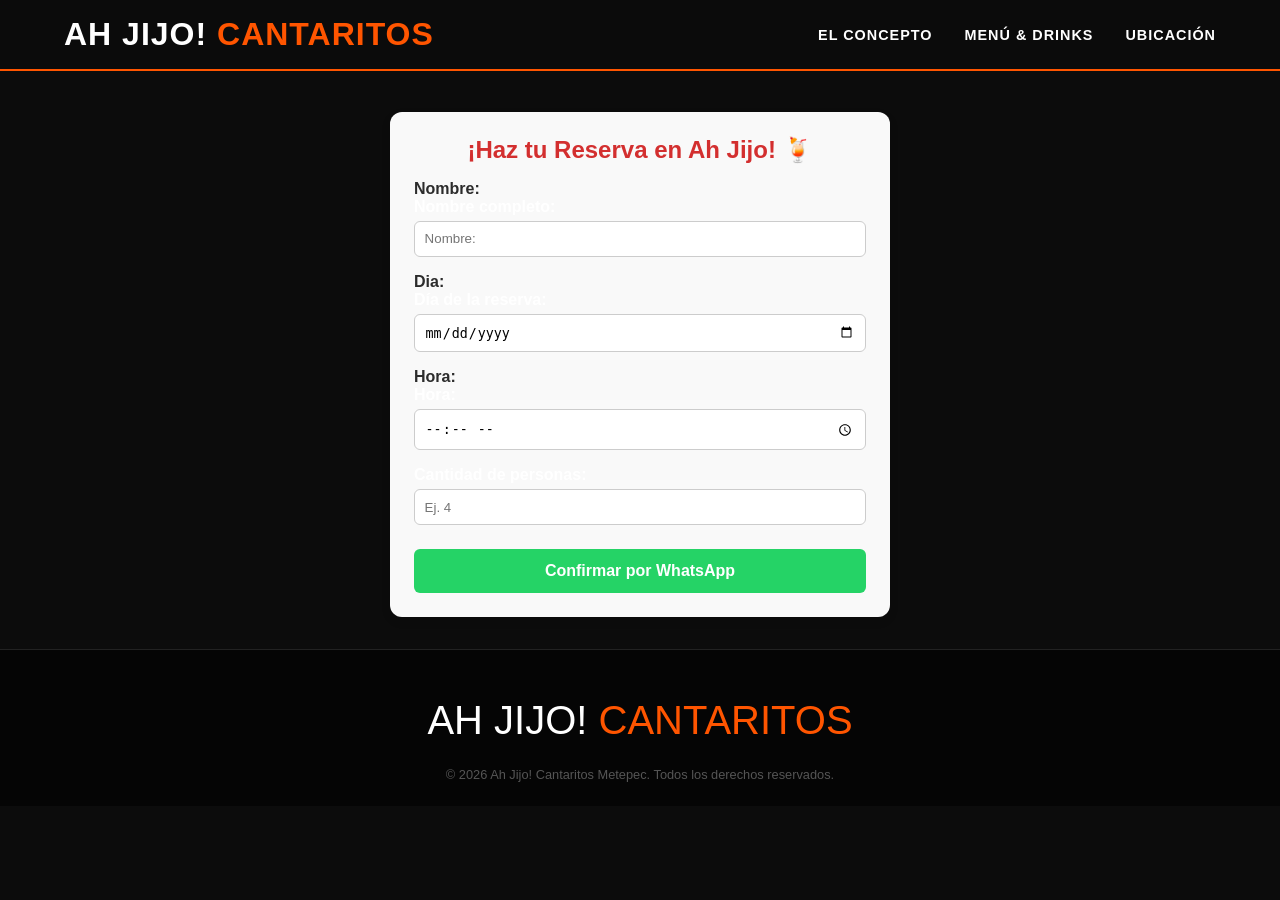
<file: reservas.html>
<!DOCTYPE html>
<html lang="es">
<head>
    <meta charset="UTF-8">
    <meta name="viewport" content="width=device-width, initial-scale=1.0">
    <title>Ah Jijo! Cantaritos Metepec | Los Más Chidos</title>
    <!-- Google Fonts: Oswald y Montserrat para estilo Urbano/Industrial -->
    <link rel="preconnect" href="https://fonts.googleapis.com">
    <link rel="preconnect" href="https://fonts.gstatic.com" crossorigin>
    <link href="styles.css" rel="stylesheet">
    

</head>
<body>

    <!-- NAVEGACIÓN PRINCIPAL -->
    <header>
        <div class="logo">AH JIJO! <span>CANTARITOS</span></div>
        <nav>
            <ul>
                <li><a href="#concepto">El Concepto</a></li>
                <li><a href="#menu">Menú & Drinks</a></li>
                <li><a href="#ubicacion">Ubicación</a></li>
            </ul>
        </nav>
    </header>


    <!-- Sección de Reserva Ah Jijo -->
<section id="reserva-ah-jijo" style="max-width: 500px; margin: 2rem auto; margin-top: 7rem; padding: 1.5rem; border-radius: 12px; background-color: #f9f9f9; box-shadow: 0 4px 10px rgba(0,0,0,0.1); font-family: sans-serif;">
  <h2 style="text-align: center; color: #d32f2f; margin-bottom: 1rem;">¡Haz tu Reserva en Ah Jijo! 🍹</h2>
  
  <form id="formReserva" onsubmit="enviarReservaWhatsApp(event)" style="display: flex; flex-direction: column; gap: 1rem;">
    <div>
        <h4 style="color:rgb(44, 44, 44)">Nombre:</h4>
      <label for="nombre" style="font-weight: bold; display: block; margin-bottom: 0.3rem;">Nombre completo:</label>
      <input type="text" id="nombre" required placeholder="Nombre:" style="width: 100%; padding: 0.6rem; border: 1px solid #ccc; border-radius: 6px; box-sizing: border-box;">
    </div>

    <div>
       <h4 style="color: rgb(44, 44, 44);">Dia:</h4>
      <label for="dia" style="font-weight: bold; display: block; margin-bottom: 0.3rem;">Día de la reserva:</label>
      <input type="date" id="dia" required style="width: 100%; padding: 0.6rem; border: 1px solid #ccc; border-radius: 6px; box-sizing: border-box;">
    </div>

    <div>
         <h4 style="color: rgb(44, 44, 44);">Hora:</h4>
      <label for="hora" style="font-weight: bold; display: block; margin-bottom: 0.3rem;">Hora:</label>
      <input type="time" id="hora" required style="width: 100%; padding: 0.6rem; border: 1px solid #ccc; border-radius: 6px; box-sizing: border-box;">
    </div>

    <div>
      <label for="personas" style="font-weight: bold; display: block; margin-bottom: 0.3rem;">Cantidad de personas:</label>
      <input type="number" id="personas" min="1" max="50" required placeholder="Ej. 4" style="width: 100%; padding: 0.6rem; border: 1px solid #ccc; border-radius: 6px; box-sizing: border-box;">
    </div>

    <button type="submit" style="background-color: #25D366; color: white; border: none; padding: 0.8rem; border-radius: 6px; font-weight: bold; font-size: 1rem; cursor: pointer; display: flex; align-items: center; justify-content: center; gap: 0.5rem; margin-top: 0.5rem;">
      Confirmar por WhatsApp
    </button>
  </form>
</section>

<script>
function enviarReservaWhatsApp(event) {
  event.preventDefault();

  // Cambia este número por el número de WhatsApp de "Ah Jijo" con su código de país (ej. 521234567890 para México)
  const telefonoAhJijo = "527226475246";

  const nombre = document.getElementById('nombre').value;
  const dia = document.getElementById('dia').value;
  const hora = document.getElementById('hora').value;
  const personas = document.getElementById('personas').value;

  // Construcción del mensaje predefinido
  const mensaje = `¡Hola Ah Jijo! Quisiera hacer una reservación.
• A nombre de ${nombre},
• para el dia ${dia},
• a las ${hora},
• la cantidad de personas es: ${personas}`;

  // Codificar el texto para URL
  const mensajeUrl = encodeURIComponent(mensaje);

  // Redirección a la API de WhatsApp
  window.open(`https://api.whatsapp.com/send?phone=${telefonoAhJijo}&text=${mensajeUrl}`, '_blank');
}
</script>

    <!-- FOOTER -->
    <footer>
        <div class="footer-logo">AH JIJO! <span>CANTARITOS</span></div>
        <p class="copyright">&copy; 2026 Ah Jijo! Cantaritos Metepec. Todos los derechos reservados.</p>
    </footer>

    <script src="script.js"></script>

</body>
</html>
</file>
<file: styles.css>
/* --- VARIABLES DE ESTILO LA TROMPERÍA X AH JIJO! --- */
        :root {
            --bg-dark: #0c0c0c;
            --bg-card: #181818;
            --primary-orange: #ff5500;
            --secondary-orange: #f76015;
            --primary-red: #e60012;
            --text-light: #ffffff;
            --text-muted: #aaaaaa;
            --font-title: 'Oswald', sans-serif;
            --font-body: 'Montserrat', sans-serif;
        }

        * {
            margin: 0;
            padding: 0;
            box-sizing: border-box;
        }

        body {
            background-color: var(--bg-dark);
            color: var(--text-light);
            font-family: var(--font-body);
            overflow-x: hidden;
        }

        /* --- HEADER Y NAVEGACIÓN --- */
        header {
            position: fixed;
            top: 0;
            left: 0;
            width: 100%;
            display: flex;
            justify-content: space-between;
            align-items: center;
            padding: 1rem 5%;
            background: rgba(12, 12, 12, 0.95);
            backdrop-filter: blur(10px);
            border-bottom: 2px solid var(--primary-orange);
            z-index: 1000;
        }

        .logo {
            font-family: var(--font-title);
            font-size: 2rem;
            font-weight: 900;
            text-transform: uppercase;
            color: var(--text-light);
            letter-spacing: 1px;
        }

        .logo span {
            color: var(--primary-orange);
        }

        nav ul {
            display: flex;
            list-style: none;
            gap: 2rem;
        }

        nav a {
            color: var(--text-light);
            text-decoration: none;
            font-weight: 700;
            text-transform: uppercase;
            font-size: 0.9rem;
            letter-spacing: 1px;
            transition: color 0.3s ease;
        }

        nav a:hover {
            color: var(--primary-orange);
        }

        .btn-cta {
            background: linear-gradient(45deg, var(--primary-orange), var(--primary-red));
            color: var(--text-light);
            padding: 0.6rem 1.4rem;
            border-radius: 4px;
            text-decoration: none;
            font-weight: 900;
            text-transform: uppercase;
            font-size: 0.85rem;
            letter-spacing: 1px;
            box-shadow: 0 0 15px rgba(255, 85, 0, 0.4);
            transition: transform 0.2s, box-shadow 0.2s;
        }

        .btn-cta:hover {
            transform: scale(1.05);
            box-shadow: 0 0 25px rgba(255, 85, 0, 0.7);
        }

        /* --- HERO SECTION --- */
        .hero {
            
            height: 100vh;
            background: linear-gradient(rgb(0, 0, 0), rgb(12, 12, 12), rgba(19, 19, 19, 0.863), rgba(24, 24, 24, 0.911), rgba(12, 12, 12, 0.884), rgba(12, 12, 12, 0.945), rgb(232, 227, 217, 0.959)), 
                        url('https://images.unsplash.com/photo-1514933651103-005eec06c04b?auto=format&fit=crop&w=1600&q=80') center/cover no-repeat;
            display: flex;
            flex-direction: column;
            justify-content: center;
            align-items: center;
            text-align: center;
            padding: 0 1rem;
        }

        .hero-tag {
            color: var(--primary-orange);
            font-family: var(--font-title);
            font-size: 1.5rem;
            text-transform: uppercase;
            letter-spacing: 3px;
            margin-bottom: 0.5rem;
        }

        .hero h1 {
            font-family: var(--font-title);
            font-size: 4.2rem;
            text-transform: uppercase;
            line-height: 1.05;
            margin-bottom: 1.5rem;
        }

        .hero h1 span {
            color: var(--primary-orange);
            text-shadow: 0 0 20px rgba(255, 85, 0, 0.6);
        }

        .hero p {
            max-width: 600px;
            font-size: 1.1rem;
            color: var(--text-muted);
            margin-bottom: 2rem;
        }

        /*--- Noticias---*/
        .noticias {
            padding: 5rem 5%;
            text-align: center;
            background-color: var(--secondary-orange);
        
                
            
            
            background: linear-gradient(rgba(232, 227, 217, 0.945) , rgba(232, 227, 217, 0.945)), 
                        url('https://images.unsplash.com/photo-1514933651103-005eec06c04b?auto=format&fit=crop&w=1600&q=80') center/cover no-repeat;
            display: flex;
            flex-direction: column;
            justify-content: center;
            align-items: center;
            text-align: center;
            padding: 0 1rem;
        }

        .grid-noticias {
            display: grid;
            grid-template-columns: repeat(auto-fit, minmax(280px, 1fr));
            gap: 2rem;
            margin-bottom: 40px;
        }

        .card-noticias {
            background: var(--bg-card);
            border: 2px solid #fc0000;
            padding: 1px;
            border-radius: 4px;
            transition: transform 0.3s, border-color 0.3s;            
        }

        .exp-img-wrapper {
           width: 100%;
           height: 100%;
           overflow: hidden;
           border-radius: 2px;
        }

        .exp-img-wrapper img {
           width: 100%;
           height: auto;
           object-fit: contain;
        }

        .card-noticias:hover {
            transform: translateY(-5px);
            border-color: 8px var(--primary-red);
        }        

        .section-title-noticias {
            color: var(--primary-orange);
            text-shadow: 1px 0 10px rgb(255, 72, 0);
            font-family: var(--font-title);
            font-size: 3rem;
            text-transform: uppercase;
            margin-bottom: 0.5rem;
        }
        
        .btn-noticias {
            background: linear-gradient(45deg, var(--primary-orange), var(--primary-red));
            color: var(--text-light);
            padding: 0.6rem 1.4rem;
            border-radius: 4px;
            text-decoration: none;
            font-weight: 900;
            text-transform: uppercase;
            font-size: 1.3rem;
            letter-spacing: 1px;
            box-shadow: 0 0 15px rgba(255, 85, 0, 0.4);
            transition: transform 0.2s, box-shadow 0.2s;            
        }
        /* --- SECCIÓN CONCEPTO --- */
        .concepto {
                        background: linear-gradient(rgba(232, 227, 217, 0.959), rgba(12, 12, 12, 0), rgba(12, 12, 12, 0), rgba(12, 12, 12, 0), rgba(19, 19, 19, 0), rgba(24, 24, 24, 0), rgba(0, 0, 0, 0));
            padding: 5rem 5%;
            text-align: center;
            background-color: var(--bg-dark);
        }

        .section-title {
            font-family: var(--font-title);
            font-size: 3rem;
            text-transform: uppercase;
            margin-bottom: 0.5rem;
        }

        .section-title1 {
            background:#049604;
            font-family: var(--font-title);
            font-size: 3rem;
            text-transform: uppercase;
            margin-bottom: 0.5rem;

        }        


        .section-subtitle {
            color: var(--primary-orange);
            font-weight: 700;
            text-transform: uppercase;
            letter-spacing: 2px;
            margin-bottom: 3rem;
            display: block;
        }

        .grid-concepto {
            display: grid;
            grid-template-columns: repeat(auto-fit, minmax(280px, 1fr));
            gap: 2rem;
        }

        .card-concepto {
            background: var(--bg-card);
            border: 1px solid #222;
            padding: 2.5rem 1.5rem;
            border-radius: 8px;
            transition: transform 0.3s, border-color 0.3s;
        }

        .card-menu {
            background:#049604;
            border: 1px solid #222;
            padding: .8rem .5rem;
            width: 100%;
            align-items: inherit;
        }

        .card-concepto:hover {
            transform: translateY(-5px);
            border-color: var(--primary-orange);
        }

        .card-concepto h3 {
            font-family: var(--font-title);
            font-size: 1.8rem;
            margin-bottom: 1rem;
            color: var(--text-light);
        }

        .card-concepto p {
            color: var(--text-muted);
            font-size: 0.95rem;
            line-height: 1.6;
        }

        /* --- SECCIÓN MENÚ DE CANTARITOS & BOTANAS --- */

        .menu-physical-container {
            padding: 4rem 5%;
            background-color: #f4f1ea; /* Fondo claro tipo carta/papel */
            color: var(--text-dark);
            display: flex;
            flex-direction: column;
            align-items: center;
        }

/* Banner Header MENÚ */
        .menu-header-banner {
            background-color: #0d826f;
            color: #ffffff;
            font-family: var(--font-menu-title);
            font-size: 2.8rem;
            text-transform: uppercase;
            padding: 0.5rem 4rem;
            border-radius: 4px;
            letter-spacing: 4px;
            margin-bottom: 2.5rem;
            box-shadow: 3px 3px 0px #000;
            position: relative;
        }

        .menu-grid-layout {
            display: grid;
            grid-template-columns: 1.4fr 1fr;
            gap: 1.5rem;
            max-width: 1000px;
            width: 100%;
        }

        /* Caja de Cantaritos */
        .box-cantaritos {
            border: 2px solid #e05a36;
            border-radius: 12px;
            padding: 1.2rem;
            background: #ffffff;
            box-shadow: 2px 2px 8px rgba(0,0,0,0.08);
        }

        .box-title-red {
            color: #e03a2f;
            font-family: var(--font-menu-title);
            font-size: 1.8rem;
            text-transform: uppercase;
            line-height: 1;
        }

        .box-subtitle-orange {
            color: #f26522;
            font-family: var(--font-menu-title);
            font-size: 2.2rem;
            text-transform: uppercase;
            margin-bottom: 0.8rem;
            line-height: 1;
        }

        /* Tablas del Menú */
        .table-menu {
            width: 100%;
            border-collapse: collapse;
            font-size: 0.82rem;
            font-weight: 700;
        }

        .table-menu th {
            font-family: var(--font-body);
            font-weight: 900;
            color: #0b7062;
            padding-bottom: 0.5rem;
            text-align: right;
        }

        .table-menu th.col-tequila {
            text-align: left;
            font-size: 0.95rem;
        }

        .table-menu td {
            padding: 0.35rem 0.2rem;
            border-bottom: 1px dotted #ccc;
        }

        .table-menu td.tequila-name {
            text-align: left;
            font-weight: 800;
            color: #222;
        }

        .table-menu td.price-col {
            text-align: right;
            color: #111;
        }

        .size-subtext {
            display: block;
            font-size: 0.65rem;
            color: #666;
            font-weight: 400;
        }

        .notes-cantaritos {
            margin-top: 1rem;
            font-size: 0.8rem;
            font-weight: 800;
            color: #222;
            border-top: 2px dashed #e05a36;
            padding-top: 0.6rem;
        }

        .notes-cantaritos p {
            margin-bottom: 0.2rem;
        }

        /* Caja de Botellas */
        .box-botella {
            background-color: #e25838;
            color: #ffffff;
            border-radius: 8px;
            padding: 1.5rem 1.2rem;
            box-shadow: 2px 2px 8px rgba(0,0,0,0.15);
        }

        .box-botella h3 {
            font-family: var(--font-menu-title);
            font-size: 1.6rem;
            color: #ffffff;
            text-transform: uppercase;
        }

        .box-botella h2 {
            font-family: var(--font-menu-title);
            font-size: 2.2rem;
            color: #f7ca45; /* Amarillo dorado */
            text-transform: uppercase;
            margin-bottom: 1rem;
            line-height: 1;
        }

        .table-botella {
            width: 100%;
            border-collapse: collapse;
            font-size: 0.82rem;
            color: #ffffff;
        }

        .table-botella td {
            padding: 0.35rem 0;
            border-bottom: 1px dotted rgba(255,255,255,0.4);
            font-weight: 700;
        }

        .table-botella td.price-botella {
            text-align: right;
            font-weight: 900;
            color: #f7ca45;
        }

        /* Caja Destilados (Abajo) */
        .box-destilados {
            grid-column: 1 / -1;
            border: 2px solid #f26522;
            border-radius: 12px;
            padding: 1.2rem;
            background: #ffffff;
            margin-top: 0.5rem;
        }

        .title-destilados {
            font-family: var(--font-menu-title);
            font-size: 2.2rem;
            color: #e03a2f;
            text-transform: uppercase;
            display: flex;
            align-items: baseline;
            gap: 0.5rem;
            margin-bottom: 1rem;
        }

        .title-destilados span {
            font-size: 1.4rem;
            color: #f26522;
        }

        .destilados-columns {
            display: grid;
            grid-template-columns: 1fr 1fr;
            gap: 2rem;
        }

        .footer-destilados {
            text-align: center;
            font-weight: 800;
            font-size: 0.85rem;
            margin-top: 1rem;
            padding-top: 0.5rem;
            border-top: 1px solid #ddd;
            color: #333;
        }        

        /*======================================================
                OPINIONES
======================================================*/

.opiniones{

    background:#faf7ef;

    padding:90px 70px;

}

.contenedor-opiniones{

    display:grid;

    grid-template-columns:repeat(auto-fit,minmax(260px,1fr));

    gap:28px;


}

.opinion{

    background:white;

    border-radius:18px;

    padding:30px;

    box-shadow:0 10px 25px rgba(0,0,0,.08);

    transition:.3s;

}

.opinion:hover{

    transform:translateY(-8px);

}

.estrellas{

    color:#f4bf18;

    font-size:22px;

    margin-bottom:18px;

}

.opinion p{

    color:#444;

    line-height:1.8;

    margin-bottom:25px;

}

.opinion strong{

    color:#0e0d0d;

    font-size:18px;

}

.titulo{

    text-align:center;

    margin-bottom:60px;

}

.titulo h3{
    color: #0e0d0d;
    font-size:35px;
    letter-spacing:1px;
    font-family:fantasy;
}

.titulo h2{
    color:#ff5500;
    font-size:50px;
    font-family:fantasy;        
    margin-top:10px;
    position:relative;
}

.btn-resena{
            background: linear-gradient(45deg, var(--primary-orange), var(--primary-red));
            color: var(--text-light);
            padding: 0.6rem 1.4rem;
            border-radius: 4px;
            text-decoration: none;
            font-weight: 900;
            text-transform: uppercase;
            font-size: 0.85rem;
            letter-spacing: 1px;
            box-shadow: 0 0 15px rgba(255, 85, 0, 0.4);
            transition: transform 0.2s, box-shadow 0.2s;
}


        /*--- Galeria ---*/

      .gallery-grid {
      display: grid;
      grid-template-columns: repeat(3, 1fr);
      grid-auto-rows: 240px;
      gap: 20px;
    }

    .gallery-item {
      position: sticky;
      border-radius: var(--radius-sm);
      overflow: hidden;
      cursor: pointer;
    }

    .gallery-item.tall {
      grid-row: span 2;
    }

    .gallery-item.wide {
      grid-column: span 2;
    }

    .gallery-item img {
      width: 100%;
      height: 100%;
      transition: transform 0.5s ease;
    }

    .gallery-overlay {
      position: absolute;
      inset: 0;
      background: linear-gradient(to top, rgba(44, 34, 30, 0.7) 0%, transparent 60%);
      opacity: 0;
      transition: opacity 0.3s ease;
      display: flex;
      align-items: flex-end;
      padding: 20px;
      color: var(--color-white);
      font-family: var(--font-serif);
      font-size: 1.1rem;
    }

    .gallery-item:hover img {
      transform: scale(1.05);
    }

    .gallery-item:hover .gallery-overlay {
      opacity: 1;
    }

    /* VARIABLES PARA EL NUEVO SITIO (Personaliza según la marca) */
:root {
    --faq-bg: #F9F9F9;
    --faq-card-bg: #FFFFFF;
    --faq-primary-color: #1A1A1A;
    --faq-accent-color: #3B82F6; /* Color de acento o resaltado */
    --faq-text-color: #4B5563;
    --faq-border-color: #E5E7EB;
    --faq-font-family: system-ui, -apple-system, BlinkMacSystemFont, 'Segoe UI', Roboto, sans-serif;
}

/* SECCIÓN PRINCIPAL */
.faq-section {
    padding: 4rem 1.5rem;
    background-color: var(--faq-bg);
    font-family: var(--faq-font-family);
}

.faq-container {
    max-width: 800px;
    margin: 0 auto;
}

/* ENCABEZADO */
.faq-header {
    text-align: center;
    margin-bottom: 3rem;
}

.faq-subtitle {
    font-size: 0.85rem;
    text-transform: uppercase;
    letter-spacing: 2px;
    color: var(--faq-accent-color);
    font-weight: 600;
    display: block;
    margin-bottom: 0.5rem;
}

.faq-title {
    font-size: 2.2rem;
    color: var(--faq-primary-color);
    font-weight: 700;
    margin: 0;
}

.faq-divider {
    width: 50px;
    height: 3px;
    background-color: var(--faq-accent-color);
    margin: 0.8rem auto 0;
    border-radius: 2px;
}

/* ACORDEÓN */
.faq-accordion {
    display: flex;
    flex-direction: column;
    gap: 1rem;
}

.faq-item {
    background-color: var(--faq-card-bg);
    border: 1px solid var(--faq-border-color);
    border-radius: 8px;
    overflow: hidden;
    transition: box-shadow 0.2s ease, border-color 0.2s ease;
}

.faq-item:hover {
    border-color: var(--faq-accent-color);
}

.faq-item.active {
    box-shadow: 0 4px 12px rgba(0, 0, 0, 0.05);
    border-color: var(--faq-accent-color);
}

/* BOTÓN DISPARADOR */
.faq-trigger {
    width: 100%;
    padding: 1.25rem 1.5rem;
    background: none;
    border: none;
    outline: none;
    display: flex;
    justify-content: space-between;
    align-items: center;
    cursor: pointer;
    text-align: left;
    gap: 1rem;
}

.faq-question {
    font-size: 1rem;
    font-weight: 600;
    color: var(--faq-primary-color);
    line-height: 1.4;
}

/* ICONO (+ / -) */
.faq-icon {
    position: relative;
    width: 14px;
    height: 14px;
    flex-shrink: 0;
}

.faq-icon::before,
.faq-icon::after {
    content: '';
    position: absolute;
    background-color: var(--faq-primary-color);
    transition: transform 0.3s ease;
    top: 50%;
    left: 50%;
    transform: translate(-50%, -50%);
}

/* Línea horizontal */
.faq-icon::before {
    width: 14px;
    height: 2px;
}

/* Línea vertical */
.faq-icon::after {
    width: 2px;
    height: 14px;
}

/* Transición al abrir: la línea vertical rota para formar un menos (-) */
.faq-item.active .faq-icon::after {
    transform: translate(-50%, -50%) rotate(90deg);
}

/* PANEL DESPLEGABLE */
.faq-panel {
    max-height: 0;
    overflow: hidden;
    transition: max-height 0.3s cubic-bezier(0, 1, 0, 1), padding 0.3s ease;
    padding: 0 1.5rem;
}

.faq-item.active .faq-panel {
    max-height: 1000px; /* Valor amplio para permitir animación fluida */
    padding: 0 1.5rem 1.25rem 1.5rem;
    transition: max-height 0.3s cubic-bezier(0.5, 0, 0.1, 1), padding 0.3s ease;
}

.faq-answer {
    margin: 0;
    font-size: 0.95rem;
    color: var(--faq-text-color);
    line-height: 1.6;
}

        /* --- HORARIOS Y UBICACIÓN --- */
        .info-section {
            padding: 5rem 5%;
            background-color: var(--bg-dark);
        }

        .grid-info {
            display: grid;
            grid-template-columns: repeat(auto-fit, minmax(300px, 1fr));
            gap: 2rem;
        }

        .card-info {
            background-color: var(--bg-card);
            padding: 2.5rem;
            border-left: 4px solid var(--primary-orange);
            border-radius: 0 8px 8px 0;
        }

        .card-info h4 {
            font-family: var(--font-title);
            font-size: 1.8rem;
            margin-bottom: 1rem;
        }

        .card-info p, .card-info li {
            color: var(--text-muted);
            font-size: 0.95rem;
            line-height: 1.8;
            list-style: none;
        }

        .btn-mapa {
            display: inline-block;
            margin-top: 1.5rem;
            color: var(--primary-orange);
            text-decoration: none;
            font-weight: 700;
            text-transform: uppercase;
            font-size: 0.9rem;
            letter-spacing: 1px;
        }

        /* --- FOOTER --- */
        footer {
            background-color: #050505;
            padding: 3rem 5% 1.5rem 5%;
            border-top: 1px solid #222;
            text-align: center;
        }

        .footer-logo {
            font-family: var(--font-title);
            font-size: 2.5rem;
            margin-bottom: 1rem;
        }

        .footer-logo span {
            color: var(--primary-orange);
        }

        .copyright {
            color: #555;
            font-size: 0.8rem;
            margin-top: 1.5rem;
        }

        .reservas{
            margin-top: 5rem;
        }
        @media (max-width: 768px) {
            nav { display: none; }
            .hero h1 { font-size: 2.8rem; }
        }
</file>
